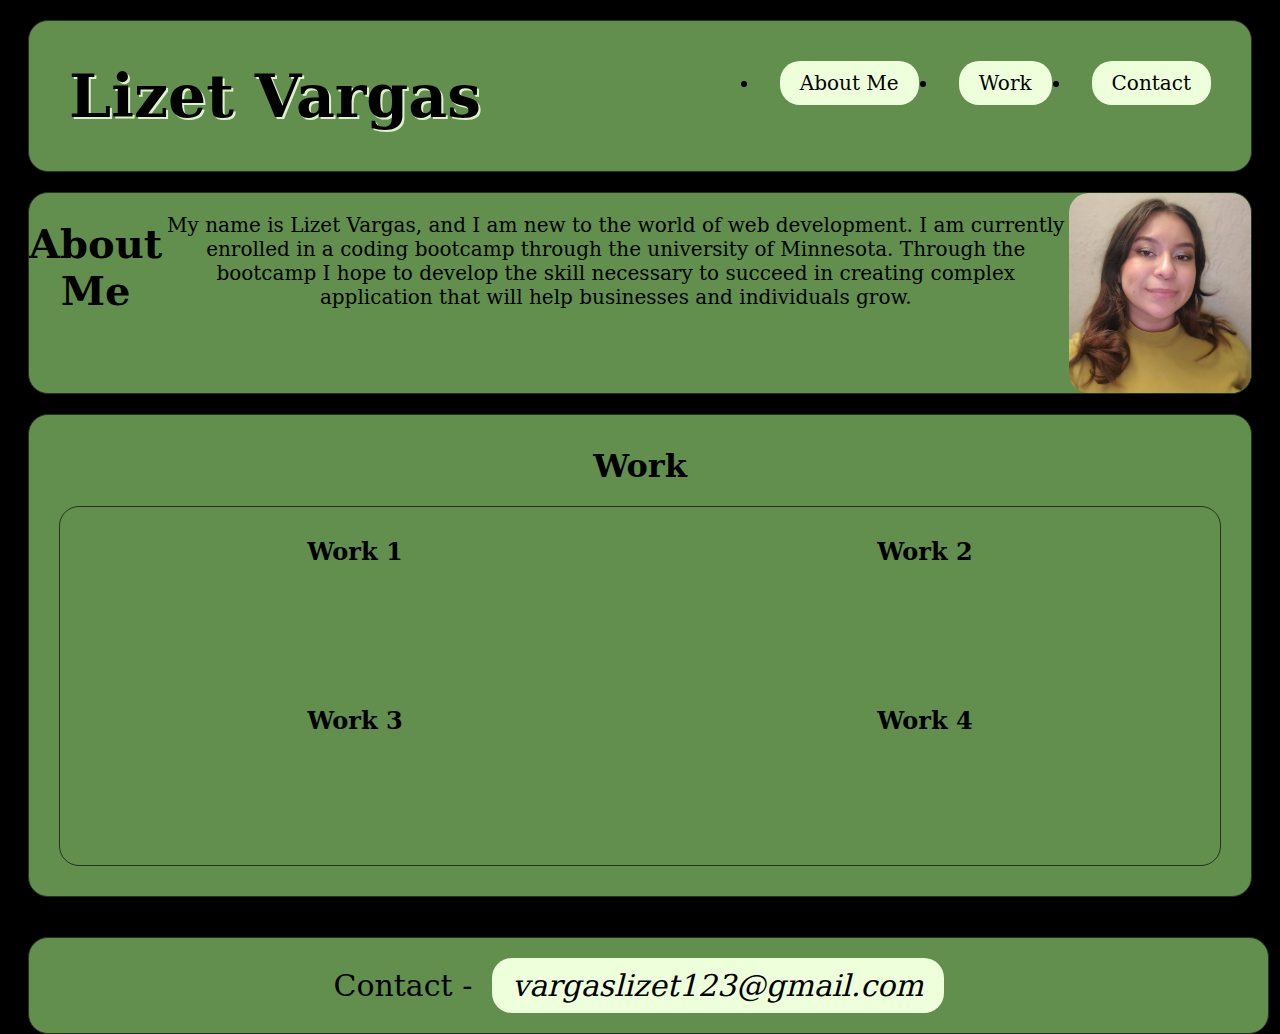
<file: index.html>
<!DOCTYPE html>
<html>

<head>
    <title>Lizet Vargas</title>
    <link rel="stylesheet" href="style.css">
</head>

<body>
    <div class="header">
        <!-- <img src="https://www.cloudways.com/blog/wp-content/uploads/20-Best-Web-Design-Tools-for-Design-Agencies.jpg" alt="Web Design Clip Art" class="headerImage"> -->
        <div>
            <h1 id="name">Lizet Vargas</h1>
        </div>
        <div class="links">
            <div>
                <li><a href="#me">About Me</a></li>

            </div>
            <div>
                <li><a href="#BWork">Work</a></li>
            </div>
            <div>
                <li><a href="#footer">Contact</a></li>
            </div>
        </div>
    </div>

    <main>
        <div id="me">
            <h1 class="about">About Me</h1>
            <p class="info">My name is Lizet Vargas, and I am new to the world of web development.
                I am currently enrolled in a coding bootcamp through the university of Minnesota.
                Through the bootcamp I hope to develop the skill necessary to succeed in creating complex application
                that will help businesses and individuals grow.
            </p>
            <img src="./assets/ProfilePicture.jpg" alt="Profile Picture" class="profilePic">
        </div>
        <div id="BWork">
            <h1 id="workTitle">Work</h1>
            <div class="work">
                <div id="parent1">
                    <h2 id="one">Work 1</h2>
                    <h2 id="two">Work 2</h2>
                </div>
                <div id="parent2">
                    <h2 id="three">Work 3</h2>
                    <h2 id="four">Work 4</h2>
                </div>

            </div>
        </div>
    </main>

    <footer id="footer">
        <p id="contact_header">Contact - </h1>
        <address class="contacting">
            <a id= "email" href="mailto:vargaslizet123@gmail.com">vargaslizet123@gmail.com</a><br>
        </address>
    </footer>


</body>

</html>


<!-- BLOCK LEVEL ELEMENTS - TAKE THE WHOLE WIDTH OF THE PAGE , Eg - <div>, <p>, <h1> ...-->
<!-- FLEX ELEMENTS -- COVER WIDTH ONLY AS PER THE CONTENTS -->
</file>
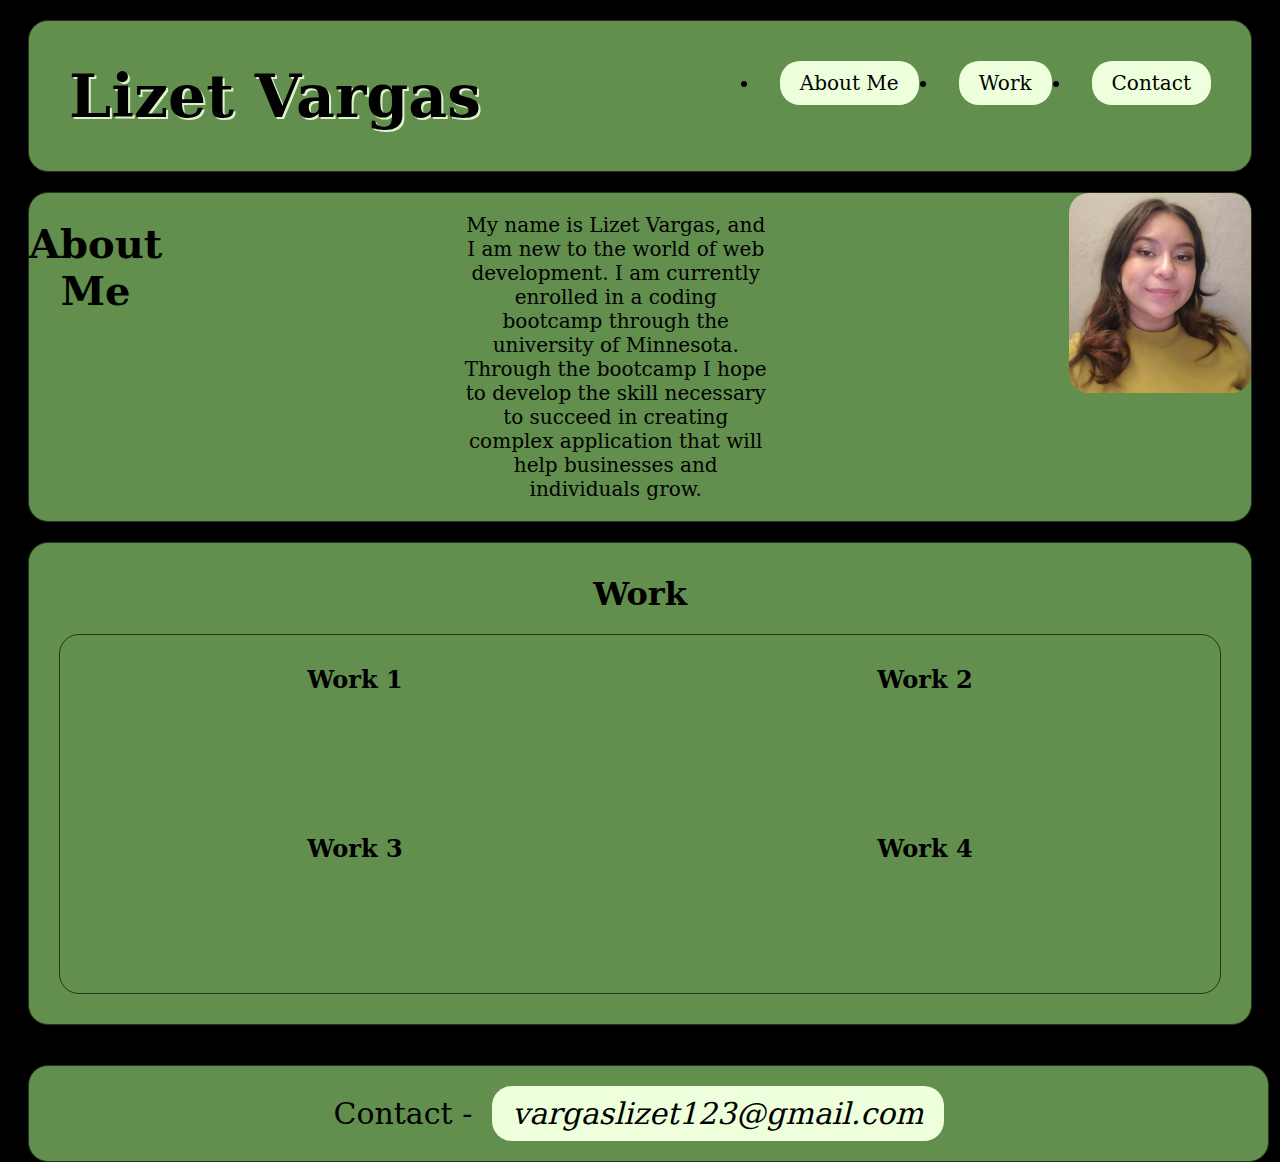
<file: Challenge-2/index.html>
<!DOCTYPE html>
<html>

<head>
    <title>Lizet Vargas</title>
    <link rel="stylesheet" href="style.css">
</head>

<body>
    <div class="header">
        <!-- <img src="https://www.cloudways.com/blog/wp-content/uploads/20-Best-Web-Design-Tools-for-Design-Agencies.jpg" alt="Web Design Clip Art" class="headerImage"> -->
        <div>
            <h1 id="name">Lizet Vargas</h1>
        </div>
        <div class="links">
            <div>
                <li><a href="#me">About Me</a></li>

            </div>
            <div>
                <li><a href="#BWork">Work</a></li>
            </div>
            <div>
                <li><a href="#footer">Contact</a></li>
            </div>
        </div>
    </div>

    <main>
        <div id="me">
            <h1 class="about">About Me</h1>
            <p class="info">My name is Lizet Vargas, and I am new to the world of web development.
                I am currently enrolled in a coding bootcamp through the university of Minnesota.
                Through the bootcamp I hope to develop the skill necessary to succeed in creating complex application
                that will help businesses and individuals grow.
            </p>
            <img src="./assets/ProfilePicture.jpg" alt="Profile Picture" class="profilePic">
        </div>
        <div id="BWork">
            <h1 id="workTitle">Work</h1>
            <div class="work">
                <div id="parent1">
                    <h2 id="one">Work 1</h2>
                    <h2 id="two">Work 2</h2>
                </div>
                <div id="parent2">
                    <h2 id="three">Work 3</h2>
                    <h2 id="four">Work 4</h2>
                </div>

            </div>
        </div>
    </main>

    <footer id="footer">
        <p id="contact_header">Contact - </h1>
        <address class="contacting">
            <a id= "email" href="mailto:vargaslizet123@gmail.com">vargaslizet123@gmail.com</a><br>
        </address>
    </footer>


</body>

</html>


<!-- BLOCK LEVEL ELEMENTS - TAKE THE WHOLE WIDTH OF THE PAGE , Eg - <div>, <p>, <h1> ...-->
<!-- FLEX ELEMENTS -- COVER WIDTH ONLY AS PER THE CONTENTS -->
</file>
<file: style.css>
body {
    background-color: black;
}

* {
    font-family: "georgia", "serif";
    border-radius: 20px;
}

#name {
    text-shadow: 2px 2px rgb(222, 243, 205);
}

.header {
    font-size: 30px;
    display: flex;
    flex-wrap: nowrap;
    flex-direction: row;
    justify-content: space-between;
    align-items: flex-start;
    background-image: url('https://www.cloudways.com/blog/wp-content/uploads/20-Best-Web-Design-Tools-for-Design-Agencies.jpg');
    background-color: rgb(98, 143, 77);
    border: 1px solid rgb(37, 51, 30);
    margin: 20px;
    padding-left: 40px;
    background-size: contain;
    background-blend-mode: soft-light;
}

.headerImage {
    height: 100%;
    object-fit: cover;
    opacity: 25%;
    transition: 1s;
}

.links {
    text-align: center;
    margin: 0;
    padding: 0;
    box-sizing: border-box;
    display: flex;
    font-size: 20px;
    padding: 20px;
}


a:link,
a:visited {
    background-color: rgb(238, 255, 219);
    color: black;
    padding: 10px 20px;
    text-align: center;
    text-decoration: none;
    display: inline-block;
    border: none;
    margin: 20px;
}


#me {
    font-size: 20px;
    background-color: rgb(98, 143, 77);
    border: 1px solid rgb(37, 51, 30);
    margin: 20px;
    text-align: center;
    display: flex;
}

p.info {
    display: block;
}

.work {
    background-color: rgb(98, 143, 77);
    border: 1px solid rgb(37, 51, 30);
    margin: 20px;
    padding: 10px;
    text-align: center;
}



#parent1 {
    display: flex;
}

#parent2 {
    display: flex;
}


#one,
#two,
#three,
#four {
    flex: 50%;
    display: flex;
    padding-bottom: 100px;
    flex-direction: column;

}

#BWork {
    text-align: center;
    background-color: rgb(98, 143, 77);
    border: 1px solid rgb(37, 51, 30);
    margin: 20px;
    padding: 10px;

}


#footer {
    background-color: rgb(98, 143, 77);
    border: 1px solid rgb(37, 51, 30);
    margin: 20px;
    clear: left;
    position: absolute;
    width: 96.8%;
    display: flex;
    justify-content: center;

}

#contact_header,
#email {
    font-size: 30px;
}

.profilePic {
    height: 200px;
    width: 200px;
}
</file>
<file: Challenge-2/style.css>
body {
    /*background-color: rgb(191, 202, 174);*/
    background-color: black;
}

* {
    font-family: "georgia", "serif";
    border-radius: 20px;
}

#name {
    text-shadow: 2px 2px rgb(222, 243, 205);
}

.header {
    font-size: 30px;
    display: flex;
    flex-wrap: nowrap;
    flex-direction: row;
    justify-content: space-between;
    align-items: flex-start;
    background-image: url('https://www.cloudways.com/blog/wp-content/uploads/20-Best-Web-Design-Tools-for-Design-Agencies.jpg');
    background-color: rgb(98, 143, 77);
    border: 1px solid rgb(37, 51, 30);
    margin: 20px;
    padding-left: 40px;
    background-size: contain;
    background-blend-mode: soft-light;
}

.headerImage {
    height: 100%;
    object-fit: cover;
    opacity: 25%;
    transition: 1s;
}

.links {
    text-align: center;
    margin: 0;
    padding: 0;
    box-sizing: border-box;
    display: flex;
    font-size: 20px;
    padding: 20px;
}


a:link,
a:visited {
    background-color: rgb(238, 255, 219);
    color: black;
    padding: 10px 20px;
    text-align: center;
    text-decoration: none;
    display: inline-block;
    border: none;
    margin: 20px;

}


#me {
    font-size: 20px;
    background-color: rgb(98, 143, 77);
    border: 1px solid rgb(37, 51, 30);
    margin: 20px;
    text-align: center;
    display: flex;
}

.info {
    padding-left: 300px;
    padding-right: 300px;
}

p.info {
    display: block;
}

.work {
    background-color: rgb(98, 143, 77);
    border: 1px solid rgb(37, 51, 30);
    margin: 20px;
    padding: 10px;
    text-align: center;
}



#parent1 {
    display: flex;
}

#parent2 {
    display: flex;
}


#one,
#two,
#three,
#four {
    flex: 50%;
    display: flex;
    padding-bottom: 100px;
    flex-direction: column;

}

#BWork {
    text-align: center;
    background-color: rgb(98, 143, 77);
    border: 1px solid rgb(37, 51, 30);
    margin: 20px;
    padding: 10px;

}


#footer {
    background-color: rgb(98, 143, 77);
    border: 1px solid rgb(37, 51, 30);
    margin: 20px;
    clear: left;
    position: absolute;
    width: 96.8%;
    display: flex;
    justify-content: center;

}

#contact_header,
#email {
    font-size: 30px;
}

.profilePic {
    height: 200px;
    width: 200px;
}
</file>
